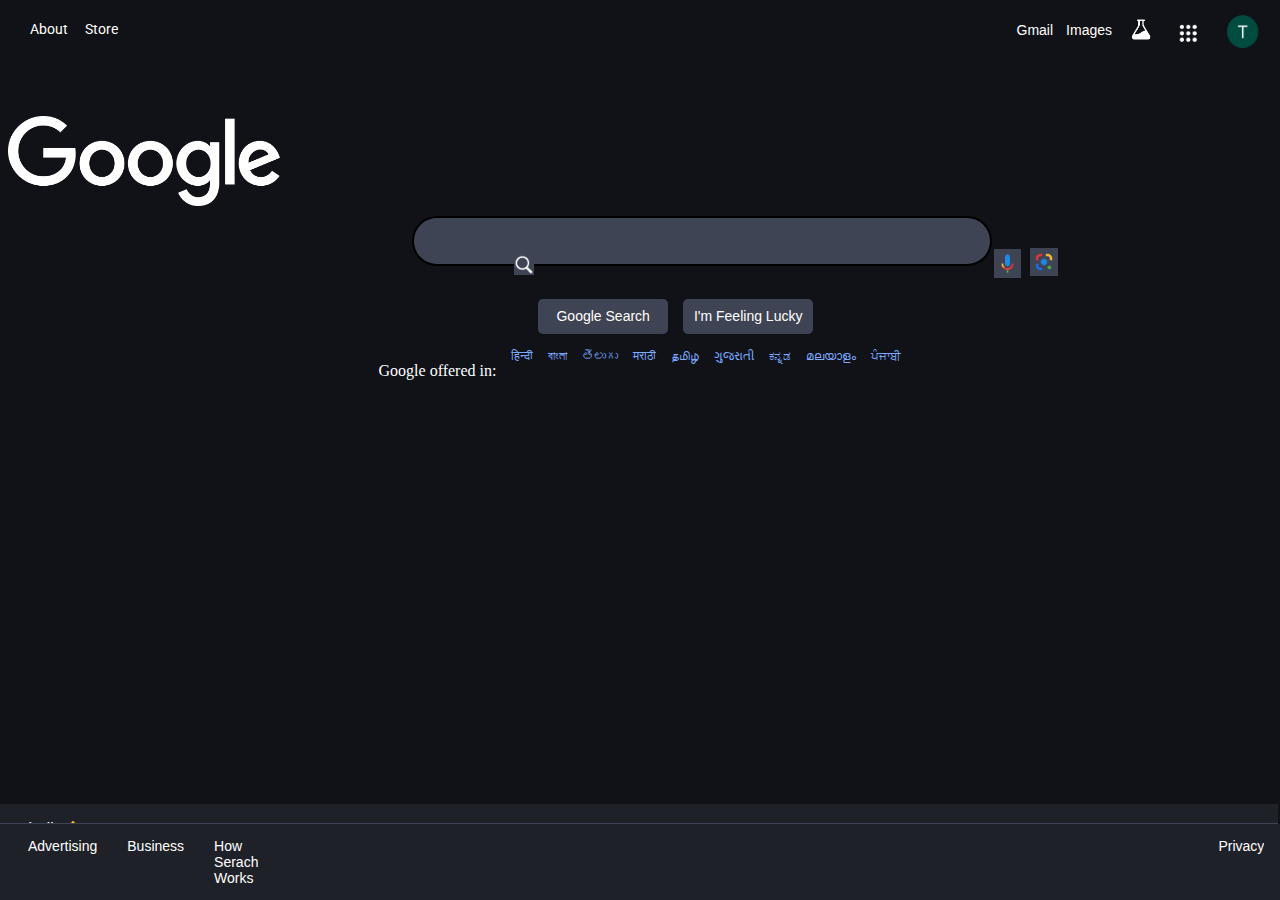
<file: index.html>
<!DOCTYPE html>
<html lang="en">
<head>
    <meta charset="UTF-8">
    <meta name="viewport" content="width=device-width, initial-scale=1.0">
    <meta name="google-site-verification" content="zGvhOWpDrs6vHT3WsbEwLUklGJXIfUciHfjBWoWLBY0" />
    <title>Google</title>
    <link rel="icon" type="image/icon" href="Google_logo.png">
    <link rel="stylesheet" href="google_home_page.css">
</head>
<body>
    <ul>
        <span class="left">
            <li>About</li>
            <li>Store</li>
        </span>
        <span class="right">
            <li>Gmail</li>
            <li>Images</li>
            <li><img class="labs" src="GoogleLabs.png" height="29" width="29"></li>
            <li><img class="dots" src="9dots.png" height="40" width="40"></li>
            <li><img class="user" src="User.png" height="50" width="50"></li>
        </span>
    </ul>
    <div id="container-center">
        <div class="container">
            <img class="google" src="google-white-logo.png" height="92" width="272">
            <div id="search_bg">
                <img class="search_img"  src="icon_search.png" height="20" width="20">
                <img class="mic_img" src="Google_mic.webp" height="29" width="27">
                <img class="lens_img" src="Googel_lens.webp" height="28" width="28">
            </div>
            <input class="search_bar" type="search">
                <div class="boxes">
                    <div class="box1">
                        Google Search
                    </div>
                    <div class="box2">
                        I'm Feeling Lucky
                    </div>
                </div>
            <div class="offered">
                <p> Google offered in:</p>
                <span><a href="#">हिन्दी</a><a href="#">বাংলা</a><a href="#">తెలుగు</a><a href="#">मराठी</a><a href="#">தமிழ்</a><a href="#">ગુજરાતી</a><a href="#">ಕನ್ನಡ</a><a href="#">മലയാളം</a><a href="#">ਪੰਜਾਬੀ</a></span>
            </div>
        </div>
    </div>
    <!-- footers -->

    <div class="footer1">
        <p>India</p>
        <p class="disclaimer">
        ⚠️ This is a clone for educational purposes only. This is not the official Google site.
        </p>
    </div>
    <div class="footer2">
        <span class="leftf">
            <p>Advertising</p>
            <p>Business</p>
            <p>How Serach Works</p>
        </span>
        <span class="rightf">
            <p>Privacy</p>
            <p>Terms</p>
            <p>Settings</p>
        </span>
    </div>
</body>
</html>
</file>
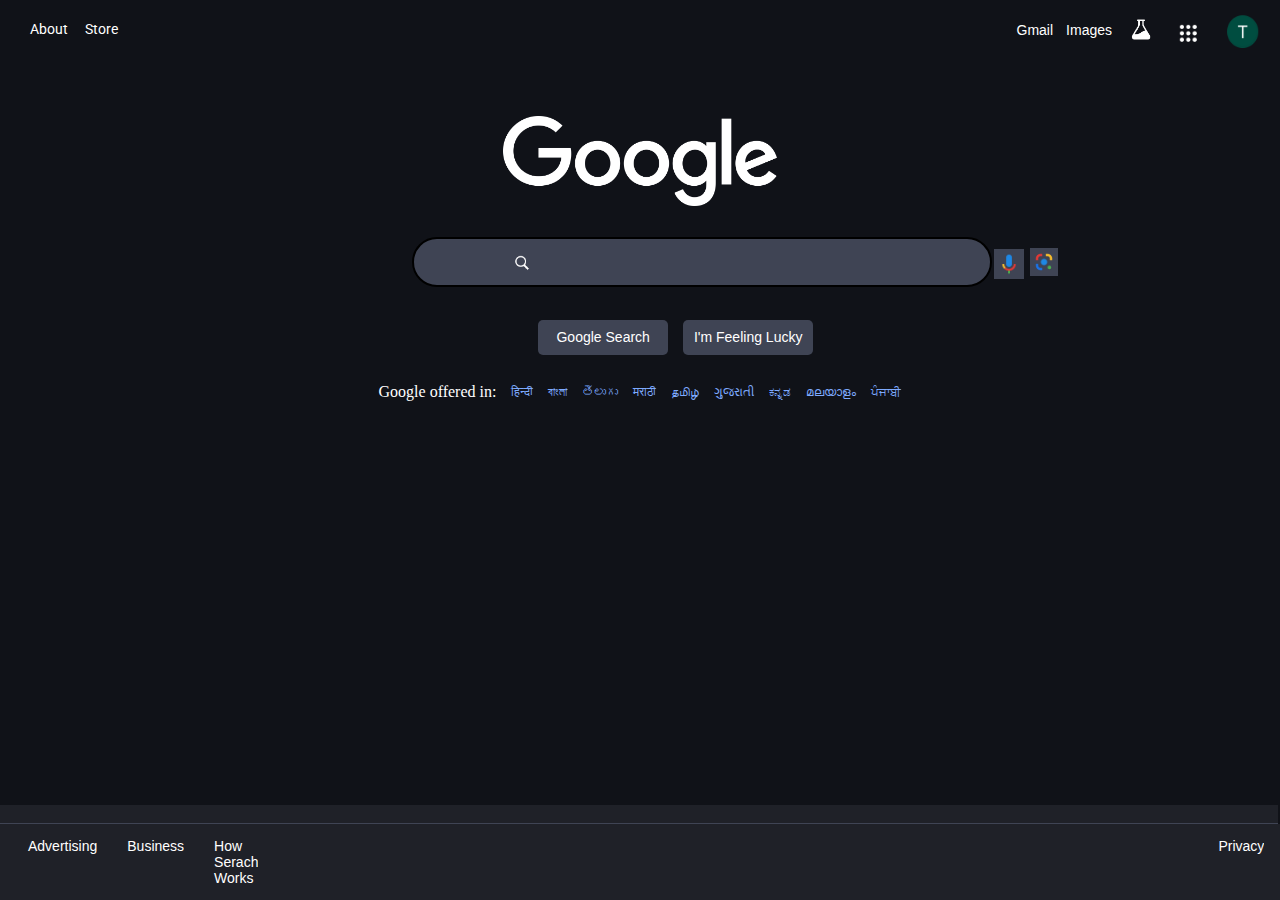
<file: google_home_page.html>
<!DOCTYPE html>
<html lang="en">
<head>
    <meta charset="UTF-8">
    <meta name="viewport" content="width=device-width, initial-scale=1.0">
    <title>Google</title>
    <link rel="icon" type="image/icon" href="Google_logo.png">
    <link rel="stylesheet" href="google_home_page.css">
</head>
<body>
    <ul>
        <span class="left">
            <li>About</li>
            <li>Store</li>
        </span>
        <span class="right">
            <li>Gmail</li>
            <li>Images</li>
            <li><img class="labs" src="GoogleLabs.png" height="29" width="29"></li>
            <li><img class="dots" src="9dots.png" height="40" width="40"></li>
            <li><img class="user" src="User.png" height="50" width="50"></li>
        </span>
    </ul>

    <h1 class="google"><img src="google-white-logo.png"></h1>
    <input class="search_bar" type="search">
    <img class="search_img"  src="icon_search.png"" height="16" width="16">
    <img class="mic_img" src="Google_mic.webp" height="30" width="30">
    <img class="lens_img" src="Googel_lens.webp" height="28" width="28">
    
    <div class="boxes">
        <div class="box1">
            Google Search
        </div>
        <div class="box2">
            I'm Feeling Lucky
        </div>
    </div>
    <div class="offered">
        <p> Google offered in:</p>
        <a href="#">हिन्दी</a><a href="#">বাংলা</a><a href="#">తెలుగు</a><a href="#">मराठी</a><a href="#">தமிழ்</a><a href="#">ગુજરાતી</a><a href="#">ಕನ್ನಡ</a><a href="#">മലയാളം</a><a href="#">ਪੰਜਾਬੀ</a>
    </div>
    <div class="footer1">
        <p>India</p>
    </div>
    <div class="footer2">
        <span class="leftf">
            <p>Advertising</p>
            <p>Business</p>
            <p>How Serach Works</p>
        </span>
        <span class="rightf">
            <p>Privacy</p>
            <p>Terms</p>
            <p>Settings</p>
        </span>
    </div>
</body>
</html>
</file>
<file: google_home_page.css>
@import url('https://fonts.googleapis.com/css2?family=Roboto:ital,wght@0,100..900;1,100..900&display=swap');
*{
    box-sizing: border-box;
    background-color: #101218;
    color: white;
}
body{
    height: 600px;
}
ul{
    list-style-type: none;
    height: 50px;
    width: 100%; 
    padding: 0px;
    width: 0px;
    
}
ul li a{
    display: block;
    color: white;
    text-align: center;
    padding: 14px 16px;
    text-decoration: none;
}
.left{
    display: flex;
    float: left;
    padding: 5px;
    font-family: "Roboto", sans-serif;
}
.right{
    position: absolute;
    right: 10px;
    display: flex;
    padding-top: 6px;
    font-family:Arial, Helvetica, sans-serif;
}
.left li{
    padding-left:17px;
    font-size: 14px;
}
.right li{
    padding-left: 13px;
    font-size: 14px;
}
.user{
    margin-top: -15px;
}
.labs{
    margin-top: -7px;
}
.dots{
    margin-top: -10px;
}
.google{
    margin-top: 50px;
    height: 90px;
    display: flex;
    justify-content: center;
}
.search_bar{
    height:50px;
    width: 580px;
    margin-top: 10px;
    background-color: #3f4454;
    border-radius: 30px;
    border: solid 2px black;
    margin-left: 32%;
}
.search_img{
    position: absolute;
    left: 514px;
    top:255px;
    background-color:#3f4454;
}
.mic_img{
    position: absolute;
    left: 994px;
    top:249px;
    background-color:#3f4454;
}
.lens_img{
    position: absolute;
    left: 1030px;
    top:248px;
    background-color:#3f4454;
}
.boxes{
    display: flex;
    justify-content: center;
    align-items: center;
    padding: 5px;
    width:400px;
    height: 100px;
    margin-left: 37%;
   
}
.box1,.box2{
    font-family:Arial, Helvetica, sans-serif;
    display: flex;
    justify-content: center;
    align-items: center;
    border-radius: 5px;
    width: 130px;
    height:35px;
    font-size: 14px;
    background-color: #3f4454;
}
.box2{
    margin-left: 15px;
}
.offered{
    display: flex;
    justify-content: center;
    margin-top: -20px;
    
}
.offered a{
    text-decoration: none;
    margin-top: 20px;
    margin-left: 15px;
    margin-top: 18px;
    font-size: 12px;
    color: #7eaaff;
}
.offered p{
    background-color: #101218;
}
.fleft{
    display: flex;
}
.footer1{
    font-family: Arial, Helvetica, sans-serif;
    margin-left: -10px;
    width:100%;
    padding-left: 30px;
    position: absolute;
    display: flex;
    bottom: 45px;
    background-color: #1f2128;  
}
.footer2{
    font-family: Arial, Helvetica, sans-serif;
    margin-left: -10px;
    width:100%;
    position: absolute;
    display: flex;
    bottom: 0px;
    background-color: #1f2128;
    border-top: solid 0.1px #3f4454;
}
p{
    background-color: #1f2128;
}
.leftf{
    display: flex;
    justify-content: center;
    background-color: #1f2128;
    font-size: 14px;
}
.leftf p,.rightf p{
    padding-left: 30px;
}
.rightf{
    display: flex;
    padding-left: 930px;
    background-color: #1f2128;
    font-size: 14px;
}
</file>
